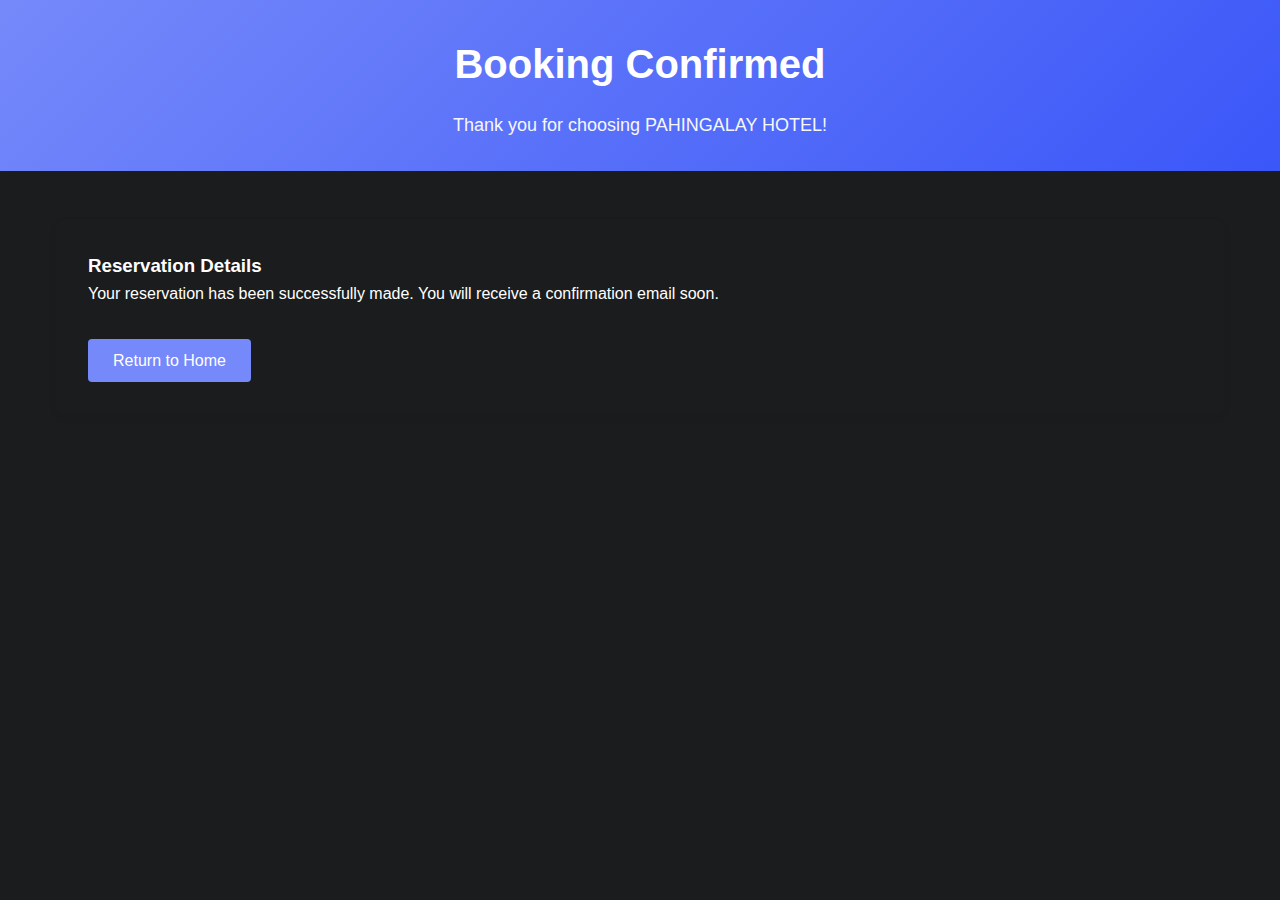
<file: templates/booking-confirmation.html>
<!DOCTYPE html>
<html lang="en">
<head>
    <meta charset="UTF-8">
    <meta name="viewport" content="width=device-width, initial-scale=1.0">
    <title>Booking Confirmation - PAHINGALAY HOTEL</title>
    <link rel="stylesheet" href="/static/css/booking.css">
</head>
<body>
    <main>
        <section class="booking-hero">
            <div class="container">
                <h1 class="booking-hero__title">Booking Confirmed</h1>
                <p class="booking-hero__subtitle">Thank you for choosing PAHINGALAY HOTEL!</p>
            </div>
        </section>

        <section class="booking-section">
            <div class="container">
                <div class="booking-form-container">
                    <h3 class="section-title">Reservation Details</h3>
                    <p>Your reservation has been successfully made. You will receive a confirmation email soon.</p>
                    <div class="form-navigation">
                        <a href="/" class="btn btn-primary">Return to Home</a>
                    </div>
                </div>
            </div>
        </section>
    </main>
</body>
</html>
</file>
<file: static/css/booking.css>
/* Base Styles (unchanged) */
:root {
    --primary-color: hsl(231, 93%, 72%);
    --primary-dark: hsl(231, 93%, 60%);
    --secondary-color: #161718;
    --text-color: hsla(0, 0%, 100%, 1);
    --text-light: hsl(229, 100%, 98%);
    --border-color: hsla(0, 0%, 100%, 0.2);
    --white: hsla(0, 0%, 100%, 1);
    --black: hsla(0, 0%, 0%, 1);
    --gray-100: hsla(210, 4%, 11%, 1);
    --gray-200: hsla(180, 2%, 8%, 1);
    --gray-300: hsla(0, 0%, 13%, 1);
    --gray-400: hsla(30, 8%, 5%, 1);
    --gray-500: hsla(0, 3%, 7%, 1);
    --gray-600: hsla(30, 3%, 34%, 1);
    --gray-700: hsla(40, 12%, 5%, 1);
    --gray-800: hsla(0, 0%, 0%, 0.8);
    --gray-900: hsla(0, 0%, 0%, 0.15);
    --success: #4caf50;
    --danger: #ef5350;
    --warning: #ff9800;
    --info: #03a9f4;
}

* {
    margin: 0;
    padding: 0;
    box-sizing: border-box;
}

body {
    font-family: 'Segoe UI', Tahoma, Geneva, Verdana, sans-serif;
    line-height: 1.6;
    color: var(--text-color);
    background-color: var(--gray-100);
}

a {
    text-decoration: none;
    color: inherit;
}

ul {
    list-style: none;
}

img {
    max-width: 100%;
    height: auto;
}

.container {
    width: 100%;
    max-width: 1200px;
    margin: 0 auto;
    padding: 0 1rem;
}

.section {
    padding: 4rem 0;
}

.section-header {
    text-align: center;
    margin-bottom: 3rem;
}

.section-header h2 {
    font-size: 2rem;
    margin-bottom: 1rem;
}

.section-header p {
    max-width: 600px;
    margin: 0 auto;
    color: var(--text-light);
}

.bg-light {
    background-color: var(--gray-100);
}

/* Buttons */
.btn {
    display: inline-block;
    padding: 0.5rem 1.5rem;
    border-radius: 0.25rem;
    font-weight: 500;
    text-align: center;
    cursor: pointer;
    transition: all 0.3s ease;
    border: 1px solid transparent;
}

.btn-primary {
    background-color: var(--primary-color);
    color: var(--white);
}

.btn-primary:hover {
    background-color: var(--primary-dark);
}

.btn-outline {
    background-color: transparent;
    border-color: var(--border-color);
    color: var(--text-color);
}

.btn-outline:hover {
    background-color: var(--gray-200);
}

.btn-white {
    background-color: var(--white);
    color: var(--black);
}

.btn-white:hover {
    background-color: var(--gray-100);
}

.btn-full {
    width: 100%;
}

/* Header */
.header {
    position: sticky;
    top: 0;
    z-index: 100;
    background-color: var(--gray-100);
    border-bottom: 1px solid var(--border-color);
}

.header-content {
    display: flex;
    align-items: center;
    justify-content: space-between;
    height: 4rem;
}

.logo a {
    font-size: 1.25rem;
    font-weight: 700;
}

.nav-list {
    display: none;
}

.book-now {
    display: none;
}

.mobile-menu-toggle {
    background: none;
    border: none;
    font-size: 1.25rem;
    cursor: pointer;
}

@media (min-width: 768px) {
    .nav-list {
        display: flex;
        gap: 1.5rem;
    }

    .nav-list a {
        font-size: 0.875rem;
        font-weight: 500;
        padding: 0.5rem 0;
        position: relative;
    }

    .nav-list a.active::after,
    .nav-list a:hover::after {
        content: '';
        position: absolute;
        bottom: 0;
        left: 0;
        width: 100%;
        height: 2px;
        background-color: var(--primary-color);
    }

    .book-now {
        display: block;
    }

    .mobile-menu-toggle {
        display: none;
    }
}

/* Mobile Menu */
.mobile-menu {
    position: fixed;
    top: 0;
    left: 0;
    width: 100%;
    height: 100%;
    background-color: var(--gray-100);
    z-index: 200;
    transform: translateX(-100%);
    transition: transform 0.3s ease;
}

.mobile-menu.active {
    transform: translateX(0);
}

.mobile-menu-header {
    display: flex;
    justify-content: space-between;
    align-items: center;
    padding: 1rem;
    border-bottom: 1px solid var(--border-color);
}

.mobile-menu-header span {
    font-weight: 700;
}

.mobile-menu-close {
    background: none;
    border: none;
    font-size: 1.25rem;
    cursor: pointer;
}

.mobile-menu-list {
    padding: 1rem;
}

.mobile-menu-list li {
    margin-bottom: 1rem;
}

.mobile-menu-list a {
    display: block;
    padding: 0.5rem 0;
    font-weight: 500;
}

.mobile-menu-list a.active {
    color: var(--primary-color);
}

/* Hero Section */
.hero-slider {
    position: relative;
    width: 100%;
    height: 100vh;
    overflow: hidden;
    list-style: none;
    margin: 0;
    padding: 0;
}

.slider-item {
    position: absolute;
    top: 0;
    left: 0;
    width: 100%;
    height: 100%;
    opacity: 0;
    visibility: hidden;
    transition: opacity 1s ease, visibility 1s ease;
    z-index: 0;
}

.slider-item.active {
    opacity: 1;
    visibility: visible;
    z-index: 1;
}

.slider-bg img {
    width: 100%;
    height: 100%;
    object-fit: cover;
}

/* Search Section */
.search-section {
    margin-top: -2rem;
    margin-bottom: 2rem;
    position: relative;
    z-index: 10;
}

.search-container {
    background-color: var(--gray-100);
    border-radius: 0.5rem;
    box-shadow: 0 0.5rem 1rem rgba(0, 0, 0, 0.15);
    padding: 1.5rem;
}

.search-grid {
    display: grid;
    grid-template-columns: 1fr;
    gap: 1rem;
}

.search-item {
    display: flex;
    flex-direction: column;
}

.search-item label {
    font-size: 0.875rem;
    font-weight: 500;
    margin-bottom: 0.5rem;
}

.search-item input,
.search-item select,
.search-item button {
    height: 2.5rem;
    padding: 0 0.75rem;
    border: 1px solid var(--border-color);
    border-radius: 0.25rem;
    font-size: 0.875rem;
}

.search-item select {
    appearance: none;
    background-image: url("data:image/svg+xml,%3Csvg xmlns='http://www.w3.org/2000/svg' width='16' height='16' viewBox='0 0 24 24' fill='none' stroke='currentColor' stroke-width='2' stroke-linecap='round' stroke-linejoin='round'%3E%3Cpath d='M6 9l6 6 6-6'/%3E%3C/svg%3E");
    background-repeat: no-repeat;
    background-position: right 0.75rem center;
    background-size: 1rem;
    padding-right: 2.5rem;
}

.date-picker-container {
    position: relative;
}

.date-picker-trigger {
    display: flex;
    align-items: center;
    width: 100%;
    height: 2.5rem;
    padding: 0 0.75rem;
    border: 1px solid var(--border-color);
    border-radius: 0.25rem;
    background-color: var(--gray-100);
    text-align: left;
    font-size: 0.875rem;
    cursor: pointer;
}

.date-picker-trigger i {
    margin-right: 0.5rem;
}

.date-picker {
    position: absolute;
    top: 100%;
    left: 0;
    z-index: 10;
    width: 100%;
    background-color: var(--gray-100);
    border: 1px solid var(--border-color);
    border-radius: 0.25rem;
    box-shadow: 0 0.5rem 1rem rgba(0, 0, 0, 0.15);
    display: none;
}

.date-picker.active {
    display: block;
}

.search-btn {
    height: 2.5rem;
    display: flex;
    align-items: center;
    justify-content: center;
}

.search-btn i {
    margin-right: 0.5rem;
}

@media (min-width: 768px) {
    .search-grid {
        grid-template-columns: repeat(2, 1fr);
    }
}

@media (min-width: 992px) {
    .search-grid {
        grid-template-columns: repeat(4, 1fr);
    }
}

/* Room Cards */
.room-grid {
    display: grid;
    grid-template-columns: 1fr;
    gap: 1.5rem;
}

.room-card {
    border: 1px solid var(--border-color);
    border-radius: 0.5rem;
    overflow: hidden;
    transition: box-shadow 0.3s ease;
}

.room-card:hover {
    box-shadow: 0 0.5rem 1rem rgba(0, 0, 0, 0.1);
}

.room-image {
    position: relative;
    height: 12rem;
}

.room-image img {
    width: 100%;
    height: 100%;
    object-fit: cover;
}

.room-badge {
    position: absolute;
    top: 0.5rem;
    left: 0.5rem;
    background-color: var(--danger);
    color: var(--white);
    padding: 0.25rem 0.5rem;
    border-radius: 0.25rem;
    font-size: 0.75rem;
    font-weight: 500;
}

.room-content {
    padding: 1rem;
}

.room-content h3 {
    margin-bottom: 0.5rem;
}

.room-content p {
    color: var(--text-light);
    margin-bottom: 1rem;
    font-size: 0.875rem;
}

.room-details {
    display: flex;
    justify-content: space-between;
    margin-bottom: 1rem;
    font-size: 0.875rem;
    color: var(--text-light);
}

.room-price {
    font-size: 1.25rem;
    font-weight: 700;
    margin-bottom: 1rem;
}

.price-period {
    font-size: 0.875rem;
    font-weight: 400;
    color: var(--text-light);
}

@media (min-width: 576px) {
    .room-grid {
        grid-template-columns: repeat(2, 1fr);
    }
}

@media (min-width: 992px) {
    .room-grid {
        grid-template-columns: repeat(4, 1fr);
    }
}

/* Amenities */
.amenities-grid {
    display: grid;
    grid-template-columns: repeat(2, 1fr);
    gap: 2rem;
}

.amenity-item {
    display: flex;
    flex-direction: column;
    align-items: center;
    text-align: center;
}

.amenity-icon {
    width: 4rem;
    height: 4rem;
    background-color: var(--gray-100);
    border-radius: 50%;
    display: flex;
    align-items: center;
    justify-content: center;
    margin-bottom: 1rem;
    box-shadow: 0 0.25rem 0.5rem rgba(0, 0, 0, 0.1);
    color: var(--primary-color);
    font-size: 1.5rem;
}

.amenity-item h3 {
    font-size: 1rem;
    font-weight: 500;
}

@media (min-width: 576px) {
    .amenities-grid {
        grid-template-columns: repeat(4, 1fr);
    }
}

@media (min-width: 992px) {
    .amenities-grid {
        grid-template-columns: repeat(8, 1fr);
    }
}

/* Testimonials */
.testimonials-grid {
    display: grid;
    grid-template-columns: 1fr;
    gap: 1.5rem;
}

.testimonial-card {
    background-color: var(--gray-100);
    border-radius: 0.5rem;
    padding: 1.5rem;
    box-shadow: 0 0.25rem 0.5rem rgba(0, 0, 0, 0.05);
}

.testimonial-rating {
    color: var(--warning);
    margin-bottom: 1rem;
}

.testimonial-text {
    margin-bottom: 1.5rem;
    font-style: italic;
}

.testimonial-author {
    display: flex;
    align-items: center;
}

.testimonial-avatar {
    width: 3rem;
    height: 3rem;
    border-radius: 50%;
    overflow: hidden;
    margin-right: 1rem;
}

.testimonial-avatar img {
    width: 100%;
    height: 100%;
    object-fit: cover;
}

.testimonial-info h4 {
    font-weight: 600;
}

.testimonial-info p {
    font-size: 0.875rem;
    color: var(--text-light);
}

@media (min-width: 768px) {
    .testimonials-grid {
        grid-template-columns: repeat(3, 1fr);
    }
}

/* Contact Section */
.contact-grid {
    display: grid;
    grid-template-columns: 1fr;
    gap: 2rem;
}

.contact-form-container {
    background-color: var(--gray-100);
    border-radius: 0.5rem;
    padding: 2rem;
    box-shadow: 0 0.25rem 0.5rem rgba(0, 0, 0, 0.05);
}

.contact-form h3 {
    margin-bottom: 1.5rem;
}

.form-group {
    margin-bottom: 1.5rem;
}

.form-group input,
.form-group textarea,
.form-group select {
    width: 100%;
    padding: 0.75rem;
    border: 1px solid var(--border-color);
    border-radius: 0.25rem;
    font-size: 0.875rem;
    background-color: var(--gray-200);
    color: var(--text-color);
    transition: border-color 0.3s ease, box-shadow 0.3s ease;
}

.form-group input:focus,
.form-group textarea:focus,
.form-group select:focus {
    outline: none;
    border-color: var(--primary-color);
    box-shadow: 0 0 0 2px rgba(99, 102, 241, 0.2);
}

.form-group textarea {
    resize: vertical;
}

.contact-info h3 {
    margin-bottom: 1.5rem;
}

.contact-details {
    margin-bottom: 2rem;
}

.contact-item {
    display: flex;
    margin-bottom: 1.5rem;
}

.contact-icon {
    width: 2.5rem;
    height: 2.5rem;
    background-color: var(--primary-color);
    color: var(--white);
    border-radius: 50%;
    display: flex;
    align-items: center;
    justify-content: center;
    margin-right: 1rem;
}

.contact-item h4 {
    font-weight: 600;
    margin-bottom: 0.25rem;
}

.map-container {
    height: 16rem;
    background-color: var(--gray-200);
    border-radius: 0.5rem;
    overflow: hidden;
}

.map-placeholder {
    width: 100%;
    height: 100%;
    display: flex;
    align-items: center;
    justify-content: center;
    color: var(--text-light);
}

@media (min-width: 992px) {
    .contact-grid {
        grid-template-columns: 1fr 1fr;
    }
}

/* Newsletter */
.newsletter-container {
    background-color: var(--gray-100);
    border-radius: 0.5rem;
    padding: 2rem;
    text-align: center;
}

.newsletter-container h3 {
    margin-bottom: 1rem;
}

.newsletter-container p {
    margin-bottom: 1.5rem;
    max-width: 600px;
    margin-left: auto;
    margin-right: auto;
    color: var(--text-light);
}

.newsletter-form {
    display: flex;
    flex-direction: column;
    gap: 1rem;
    max-width: 500px;
    margin: 0 auto;
}

.newsletter-form input {
    flex: 1;
    padding: 0.75rem;
    border: 1px solid var(--border-color);
    border-radius: 0.25rem;
}

@media (min-width: 576px) {
    .newsletter-form {
        flex-direction: row;
    }
}

/* Footer */
.footer {
    background-color: var(--gray-200);
    color: var(--white);
    padding: 3rem 0 1.5rem;
}

.footer-content {
    display: grid;
    grid-template-columns: 1fr;
    gap: 2rem;
    margin-bottom: 2rem;
}

.footer-column h3,
.footer-column h4 {
    margin-bottom: 1rem;
    font-weight: 600;
}

.footer-column p {
    color: var(--text-light);
    margin-bottom: 1rem;
}

.footer-column ul li {
    margin-bottom: 0.5rem;
}

.footer-column ul li a {
    color: var(--text-light);
    transition: color 0.3s ease;
}

.footer-column ul li a:hover {
    color: var(--white);
}

.social-links {
    display: flex;
    gap: 1rem;
}

.social-links a {
    width: 2.5rem;
    height: 2.5rem;
    background-color: var(--gray-800);
    border-radius: 50%;
    display: flex;
    align-items: center;
    justify-content: center;
    transition: background-color 0.3s ease;
}

.social-links a:hover {
    background-color: var(--primary-color);
}

.footer-bottom {
    text-align: center;
    padding-top: 1.5rem;
    border-top: 1px solid var(--gray-800);
    color: var(--text-light);
    font-size: 0.875rem;
}

@media (min-width: 576px) {
    .footer-content {
        grid-template-columns: repeat(2, 1fr);
    }
}

@media (min-width: 992px) {
    .footer-content {
        grid-template-columns: repeat(4, 1fr);
    }
}

/* Gallery Page Styles */
.gallery-section {
    padding: 4rem 0;
}

.tab-list {
    display: flex;
    flex-wrap: wrap;
    justify-content: center;
    gap: 0.5rem;
    margin-bottom: 3rem;
}

.tab-button {
    padding: 0.75rem 1.5rem;
    background-color: var(--gray-100);
    border: 1px solid var(--border-color);
    border-radius: 0.25rem;
    font-weight: 500;
    cursor: pointer;
    transition: all 0.3s ease;
}

.tab-button.active {
    background-color: var(--primary-color);
    color: var(--white);
    border-color: var(--primary-color);
}

.tab-content {
    display: none;
}

.tab-content.active {
    display: block;
}

.tab-header {
    text-align: center;
    margin-bottom: 2rem;
}

.tab-header h2 {
    font-size: 2rem;
    margin-bottom: 0.5rem;
}

.tab-header p {
    color: var(--text-light);
    max-width: 800px;
    margin: 0 auto;
}

.featured-gallery {
    display: grid;
    grid-template-columns: 1fr;
    gap: 1rem;
    margin-bottom: 1.5rem;
}

.gallery-grid {
    display: grid;
    grid-template-columns: repeat(2, 1fr);
    gap: 1rem;
}

.gallery-item {
    position: relative;
    border-radius: 0.5rem;
    overflow: hidden;
    cursor: pointer;
}

.gallery-item img {
    width: 100%;
    height: 100%;
    object-fit: cover;
    transition: transform 0.3s ease;
}

.gallery-item:hover img {
    transform: scale(1.05);
}

.gallery-caption {
    position: absolute;
    bottom: 0;
    left: 0;
    width: 100%;
    padding: 1rem;
    background: linear-gradient(to top, rgba(0, 0, 0, 0.7), transparent);
    color: var(--white);
}

.gallery-item.featured {
    height: 20rem;
}

@media (min-width: 768px) {
    .featured-gallery {
        grid-template-columns: repeat(2, 1fr);
    }

    .gallery-grid {
        grid-template-columns: repeat(3, 1fr);
    }
}

@media (min-width: 992px) {
    .gallery-grid {
        grid-template-columns: repeat(4, 1fr);
    }
}

/* Lightbox */
.lightbox {
    position: fixed;
    top: 0;
    left: 0;
    width: 100%;
    height: 100%;
    background-color: var(--gray-800);
    z-index: 1000;
    display: none;
}

.lightbox.active {
    display: flex;
    align-items: center;
    justify-content: center;
}

.lightbox-content {
    position: relative;
    max-width: 90%;
    max-height: 90%;
}

.lightbox-image-container {
    display: flex;
    align-items: center;
    justify-content: center;
}

.lightbox-image {
    max-width: 100%;
    max-height: 80vh;
    object-fit: contain;
}

.lightbox-caption {
    position: absolute;
    bottom: 0;
    left: 0;
    width: 100%;
    padding: 1rem;
    background: linear-gradient(to top, rgba(0, 0, 0, 0.7), transparent);
    color: var(--white);
    text-align: center;
}

.lightbox-close {
    position: absolute;
    top: 1rem;
    right: 1rem;
    background: none;
    border: none;
    color: var(--white);
    font-size: 2rem;
    cursor: pointer;
    z-index: 10;
}

.lightbox-nav {
    position: absolute;
    top: 50%;
    transform: translateY(-50%);
    background-color: rgba(0, 0, 0, 0.5);
    color: var(--white);
    width: 3rem;
    height: 3rem;
    border-radius: 50%;
    display: flex;
    align-items: center;
    justify-content: center;
    border: none;
    cursor: pointer;
    font-size: 1.5rem;
}

.lightbox-prev {
    left: 1rem;
}

.lightbox-next {
    right: 1rem;
}

/* CTA Section */
.cta-section {
    background-color: var(--gray-200);
    color: var(--white);
    padding: 4rem 0;
    text-align: center;
}

.cta-section h2 {
    font-size: 2rem;
    margin-bottom: 1rem;
}

.cta-section p {
    max-width: 600px;
    margin: 0 auto 2rem;
    font-size: 1.125rem;
}

.cta-buttons {
    display: flex;
    flex-direction: column;
    gap: 1rem;
    justify-content: center;
    max-width: 400px;
    margin: 0 auto;
}

@media (min-width: 576px) {
    .cta-buttons {
        flex-direction: row;
    }
}

/* Facilities Page Styles */
.facilities-section {
    padding: 4rem 0;
}

.facility-main {
    display: grid;
    grid-template-columns: 1fr;
    gap: 3rem;
    margin-bottom: 4rem;
}

.facility-info h2 {
    font-size: 2rem;
    margin-bottom: 1.5rem;
}

.facility-info p {
    margin-bottom: 1.5rem;
    color: var(--text-color);
}

.facility-features {
    margin-top: 2rem;
}

.facility-feature {
    display: flex;
    align-items: flex-start;
    margin-bottom: 1.5rem;
}

.feature-icon {
    width: 3rem;
    height: 3rem;
    background-color: var(--primary-color);
    opacity: 0.1;
    border-radius: 50%;
    display: flex;
    align-items: center;
    justify-content: center;
    margin-right: 1rem;
    color: var(--primary-color);
    font-size: 1.25rem;
}

.facility-feature h3 {
    font-size: 1.125rem;
    margin-bottom: 0.5rem;
}

.facility-feature p {
    font-size: 0.875rem;
    color: var(--text-light);
    margin-bottom: 0;
}

.facility-image {
    height: 25rem;
    border-radius: 0.5rem;
    overflow: hidden;
}

.facility-image img {
    width: 100%;
    height: 100%;
    object-fit: cover;
}

.facility-section-title {
    text-align: center;
    margin-bottom: 2rem;
    font-size: 1.5rem;
}

.facility-card-grid {
    display: grid;
    grid-template-columns: 1fr;
    gap: 1.5rem;
    margin-bottom: 4rem;
}

.facility-card {
    border: 1px solid var(--border-color);
    border-radius: 0.5rem;
    overflow: hidden;
}

.facility-card-image {
    height: 12rem;
}

.facility-card-image img {
    width: 100%;
    height: 100%;
    object-fit: cover;
}

.facility-card-content {
    padding: 1.5rem;
}

.facility-card-content h3 {
    margin-bottom: 0.5rem;
}

.facility-card-content p {
    color: var(--text-light);
    margin-bottom: 1rem;
    font-size: 0.875rem;
}

.facility-card-features {
    list-style: none;
}

.facility-card-features li {
    display: flex;
    align-items: center;
    margin-bottom: 0.5rem;
    font-size: 0.875rem;
}

.facility-card-features li i {
    color: var(--success);
    margin-right: 0.5rem;
    font-size: 0.75rem;
}

.facility-gallery {
    margin-bottom: 2rem;
}

.facility-gallery-container {
    display: flex;
    overflow-x: auto;
    gap: 1rem;
    padding-bottom: 1rem;
    scrollbar-width: none;
    -ms-overflow-style: none;
    position: relative;
}

.facility-gallery-container::-webkit-scrollbar {
    display: none;
}

.facility-gallery-item {
    flex: 0 0 auto;
    width: 20rem;
    height: 15rem;
    border-radius: 0.5rem;
    overflow: hidden;
}

.facility-gallery-item img {
    width: 100%;
    height: 100%;
    object-fit: cover;
}

.facility-gallery-nav {
    display: flex;
    justify-content: center;
    gap: 1rem;
    margin-top: 1rem;
}

.gallery-nav-prev,
.gallery-nav-next {
    width: 2.5rem;
    height: 2.5rem;
    border-radius: 50%;
    background-color: var(--gray-100);
    border: 1px solid var(--border-color);
    display: flex;
    align-items: center;
    justify-content: center;
    cursor: pointer;
}

.facility-gallery-view-all {
    text-align: center;
    margin-top: 1.5rem;
}

@media (min-width: 992px) {
    .facility-main {
        grid-template-columns: 1fr 1fr;
    }

    .facility-card-grid {
        grid-template-columns: repeat(4, 1fr);
    }
}

/* Booking Page Styles */
.booking-section {
    padding: 3rem 0;
    background-color: var(--gray-100);
}

.booking-header {
    margin-bottom: 2rem;
}

.booking-header h1 {
    font-size: 2rem;
    margin-bottom: 0.5rem;
}

.booking-header p {
    color: var(--text-light);
}

.booking-form-container {
    background-color: var(--gray-100);
    border-radius: 0.5rem;
    box-shadow: 0 0.25rem 0.5rem rgba(0, 0, 0, 0.05);
    padding: 2rem;
}

.booking-tabs {
    width: 100%;
}

.booking-tab-list {
    display: flex;
    flex-wrap: wrap;
    border-bottom: 1px solid var(--border-color);
    margin-bottom: 2rem;
}

.booking-tab {
    padding: 1rem 0;
    margin-right: 2rem;
    background: none;
    border: none;
    border-bottom: 2px solid transparent;
    font-weight: 500;
    cursor: pointer;
    color: var(--text-color);
}

.booking-tab.active {
    border-bottom-color: var(--primary-color);
    color: var(--primary-color);
}

.booking-tab-content {
    display: none;
}

.booking-tab-content.active {
    display: block;
}

.booking-info-box {
    background-color: var(--gray-200);
    border-radius: 0.5rem;
    padding: 1rem;
    margin-bottom: 1.5rem;
}

.booking-info-grid {
    display: grid;
    grid-template-columns: repeat(2, 1fr);
    gap: 1rem;
}

.info-label {
    font-size: 0.875rem;
    font-weight: 500;
    color: var(--text-light);
}

.info-value {
    color: var(--text-color);
}

.booking-tab-content h3 {
    margin-bottom: 1.5rem;
    font-size: 1.25rem;
}

.form-grid-2 {
    display: grid;
    grid-template-columns: 1fr;
    gap: 1.5rem;
    margin-bottom: 1.5rem;
}

.form-grid-3 {
    display: grid;
    grid-template-columns: 1fr;
    gap: 1.5rem;
    margin-bottom: 1.5rem;
}

.form-group label {
    display: block;
    margin-bottom: 0.5rem;
    font-weight: 500;
    color: var(--text-color);
}

.form-input,
.form-group select {
    width: 100%;
    padding: 0.75rem;
    border: 1px solid var(--border-color);
    border-radius: 0.25rem;
    font-size: 0.875rem;
    background-color: var(--gray-200);
    color: var(--text-color);
    transition: border-color 0.3s ease, box-shadow 0.3s ease;
}

.form-input:focus,
.form-group select:focus {
    outline: none;
    border-color: var(--primary-color);
    box-shadow: 0 0 0 2px rgba(99, 102, 241, 0.2);
}

.form-group select {
    appearance: none;
    background-image: url("data:image/svg+xml,%3Csvg xmlns='http://www.w3.org/2000/svg' width='16' height='16' viewBox='0 0 24 24' fill='none' stroke='currentColor' stroke-width='2' stroke-linecap='round' stroke-linejoin='round'%3E%3Cpath d='M6 9l6 6 6-6'/%3E%3C/svg%3E");
    background-repeat: no-repeat;
    background-position: right 0.75rem center;
    background-size: 1rem;
    padding-right: 2.5rem;
}

.input-wrapper {
    position: relative;
    width: 100%;
}

.input-icon {
    position: absolute;
    top: 50%;
    left: 0.75rem;
    transform: translateY(-50%);
    color: var(--text-light);
    font-size: 1rem;
    pointer-events: none;
}

.input-wrapper select {
    padding-left: 2.5rem;
    width: 100%;
}

.input-wrapper select:focus + .input-icon {
    color: var(--primary-color);
}

.radio-group {
    display: flex;
    gap: 1rem;
}

.radio-item {
    display: flex;
    align-items: center;
}

.radio-item input[type="radio"] {
    margin-right: 0.5rem;
}

.form-divider {
    height: 1px;
    background-color: var(--border-color);
    margin: 2rem 0;
}

.companions-header {
    display: flex;
    justify-content: space-between;
    align-items: center;
    margin-bottom: 1.5rem;
}

.companions-header p {
    font-size: 0.875rem;
    color: var(--text-light);
}

.companions-table-container {
    margin-bottom: 1.5rem;
    overflow-x: auto;
}

.companions-table {
    width: 100%;
    border-collapse: collapse;
}

.companions-table th,
.companions-table td {
    padding: 0.75rem;
    text-align: left;
    border-bottom: 1px solid var(--border-color);
}

.companions-table th {
    font-weight: 500;
    font-size: 0.75rem;
    text-transform: uppercase;
    color: var(--text-light);
}

.companions-table input,
.companions-table select {
    width: 100%;
    padding: 0.5rem;
    border: 1px solid var(--border-color);
    border-radius: 0.25rem;
    font-size: 0.875rem;
    background-color: var(--gray-200);
    color: var(--text-color);
}

.form-navigation {
    display: flex;
    justify-content: space-between;
    margin-top: 2rem;
}

.radio-card-group {
    display: grid;
    grid-template-columns: 1fr;
    gap: 0.75rem;
}

.radio-card {
    position: relative;
    border: 1px solid var(--border-color);
    border-radius: 0.25rem;
    padding: 0.75rem;
}

.radio-card input[type="radio"] {
    position: absolute;
    opacity: 0;
}

.radio-card label {
    display: block;
    margin: 0;
    cursor: pointer;
}

.radio-card input[type="radio"]:checked + label {
    font-weight: 600;
}

.radio-card input[type="radio"]:checked + label::before {
    content: '';
    position: absolute;
    top: 0;
    left: 0;
    width: 100%;
    height: 100%;
    border: 2px solid var(--primary-color);
    border-radius: 0.25rem;
    pointer-events: none;
}

.bed-type-group {
    grid-template-columns: repeat(3, 1fr);
}

.booking-summary {
    background-color: var(--gray-200);
    border-radius: 0.5rem;
    padding: 1.5rem;
}

.booking-summary h4 {
    font-weight: 600;
    margin-bottom: 1rem;
}

.summary-details {
    font-size: 0.875rem;
}

.summary-item {
    display: flex;
    justify-content: space-between;
    margin-bottom: 0.5rem;
}

.summary-item:last-child {
    margin-top: 0.5rem;
    padding-top: 0.5rem;
    border-top: 1px solid var(--border-color);
    font-weight: 600;
}

@media (min-width: 768px) {
    .form-grid-2 {
        grid-template-columns: repeat(2, 1fr);
    }

    .form-grid-3 {
        grid-template-columns: repeat(3, 1fr);
    }

    .radio-card-group {
        grid-template-columns: repeat(2, 1fr);
    }
}

/* Room Details Page Styles */
.rooms-section {
    padding: 4rem 0;
    background-color: var(--gray-100);
}

.room-detail-card {
    background-color: var(--gray-100);
    border-radius: 0.5rem;
    overflow: hidden;
    margin-bottom: 2rem;
    box-shadow: 0 0.25rem 0.5rem rgba(0, 0, 0, 0.05);
    display: flex;
    flex-direction: column;
}

.room-detail-image {
    height: 15rem;
}

.room-detail-image img {
    width: 100%;
    height: 100%;
    object-fit: cover;
}

.room-detail-content {
    padding: 1.5rem;
}

.room-detail-header {
    display: flex;
    flex-direction: column;
    gap: 1rem;
    margin-bottom: 1rem;
}

.room-rating {
    display: flex;
    align-items: center;
    color: var(--warning);
    font-size: 0.875rem;
}

.room-rating span {
    color: var(--text-light);
    margin-left: 0.5rem;
}

.room-price {
    text-align: left;
}

.price {
    font-size: 1.5rem;
    font-weight: 700;
}

.price-period {
    font-size: 0.875rem;
    color: var(--text-light);
}

.room-description {
    margin-bottom: 1.5rem;
    color: var(--text-color);
}

.room-specs {
    display: grid;
    grid-template-columns: repeat(2, 1fr);
    gap: 1rem;
    margin-bottom: 1.5rem;
}

.room-spec {
    padding: 0.75rem;
    background-color: var(--gray-200);
    border-radius: 0.25rem;
}

.spec-label {
    font-size: 0.75rem;
    color: var(--text-light);
    margin-bottom: 0.25rem;
}

.spec-value {
    font-weight: 500;
}

.room-features {
    margin-bottom: 1.5rem;
}

.features-label {
    font-size: 0.875rem;
    color: var(--text-light);
    margin-bottom: 0.75rem;
}

.features-grid {
    display: grid;
    grid-template-columns: repeat(2, 1fr);
    gap: 0.75rem;
}

.feature-item {
    display: flex;
    align-items: center;
    font-size: 0.875rem;
}

.feature-item i {
    color: var(--success);
    margin-right: 0.5rem;
    font-size: 0.75rem;
}

.room-actions {
    display: flex;
    flex-direction: column;
    gap: 1rem;
}

@media (min-width: 768px) {
    .room-detail-card {
        flex-direction: row;
    }

    .room-detail-image {
        width: 40%;
        height: auto;
    }

    .room-detail-content {
        width: 60%;
    }

    .room-detail-header {
        flex-direction: row;
        justify-content: space-between;
        align-items: flex-start;
    }

    .room-price {
        text-align: right;
    }

    .room-specs {
        grid-template-columns: repeat(3, 1fr);
    }

    .features-grid {
        grid-template-columns: repeat(3, 1fr);
    }

    .room-actions {
        flex-direction: row;
        justify-content: flex-end;
    }
}

/* Booking Confirmation Styles */
.confirmation-section {
    padding: 4rem 0;
    background-color: var(--gray-100);
}

.confirmation-container {
    max-width: 800px;
    margin: 0 auto;
    background-color: var(--gray-100);
    border-radius: 0.5rem;
    padding: 2rem;
    text-align: center;
    box-shadow: 0 0.25rem 0.5rem rgba(0, 0, 0, 0.05);
}

.confirmation-icon {
    width: 4rem;
    height: 4rem;
    background-color: var(--success);
    color: var(--white);
    border-radius: 50%;
    display: flex;
    align-items: center;
    justify-content: center;
    margin: 0 auto 1.5rem;
    font-size: 2rem;
}

.confirmation-container h1 {
    margin-bottom: 1rem;
}

.confirmation-message {
    margin-bottom: 2rem;
    color: var(--text-light);
}

.confirmation-details {
    background-color: var(--gray-200);
    border-radius: 0.5rem;
    padding: 1.5rem;
    margin-bottom: 2rem;
}

.confirmation-row {
    display: grid;
    grid-template-columns: 1fr;
    gap: 1rem;
    margin-bottom: 1rem;
}

.confirmation-row:last-child {
    margin-bottom: 0;
}

.confirmation-item {
    text-align: left;
}

.item-label {
    font-size: 0.875rem;
    color: var(--text-light);
    margin-bottom: 0.25rem;
}

.item-value {
    font-weight: 500;
}

.next-steps {
    text-align: left;
    margin-bottom: 2rem;
}

.next-steps h3 {
    margin-bottom: 1rem;
}

.next-steps ul {
    list-style-type: disc;
    padding-left: 1.5rem;
}

.next-steps li {
    margin-bottom: 0.5rem;
    color: var(--text-color);
}

.confirmation-actions {
    display: flex;
    flex-direction: column;
    gap: 1rem;
}

@media (min-width: 576px) {
    .confirmation-row {
        grid-template-columns: repeat(2, 1fr);
    }

    .confirmation-actions {
        flex-direction: row;
        justify-content: center;
    }
}

/* Contact Page Styles */
.contact-page-section {
    padding: 4rem 0;
}

.contact-page-grid {
    display: grid;
    grid-template-columns: 1fr;
    gap: 2rem;
    margin-bottom: 3rem;
}

.contact-form-container,
.contact-info-container {
    background-color: var(--gray-100);
    border-radius: 0.5rem;
    padding: 2rem;
    box-shadow: 0 0.25rem 0.5rem rgba(0, 0, 0, 0.05);
}

.contact-form-container h2,
.contact-info-container h2,
.map-section h2 {
    margin-bottom: 1.5rem;
}

.contact-info-list {
    margin-bottom: 2rem;
}

.contact-info-item {
    display: flex;
    margin-bottom: 1.5rem;
}

.contact-info-item:last-child {
    margin-bottom: 0;
}

.contact-icon {
    width: 3rem;
    height: 3rem;
    background-color: var(--primary-color);
    opacity: 0.1;
    border-radius: 50%;
    display: flex;
    align-items: center;
    justify-content: center;
    margin-right: 1rem;
    color: var(--primary-color);
    font-size: 1.25rem;
}

.contact-details h3 {
    font-size: 1.125rem;
    margin-bottom: 0.5rem;
}

.contact-details p {
    color: var(--text-light);
    margin-bottom: 0.25rem;
}

.social-media-contact h3 {
    margin-bottom: 1rem;
}

.map-section {
    text-align: center;
}

.map-container {
    height: 25rem;
    background-color: var(--gray-200);
    border-radius: 0.5rem;
    overflow: hidden;
}

/* FAQ Section */
.faq-section {
    padding: 4rem 0;
    background-color: var(--gray-100);
}

.faq-section h2 {
    text-align: center;
    margin-bottom: 2rem;
}

.faq-container {
    max-width: 800px;
    margin: 0 auto;
}

.faq-item {
    background-color: var(--gray-100);
    border-radius: 0.5rem;
    margin-bottom: 1rem;
    overflow: hidden;
}

.faq-question {
    display: flex;
    justify-content: space-between;
    align-items: center;
    padding: 1.25rem;
    cursor: pointer;
}

.faq-question h3 {
    font-size: 1.125rem;
    font-weight: 500;
}

.faq-toggle {
    background: none;
    border: none;
    font-size: 1rem;
    color: var(--text-light);
    cursor: pointer;
    transition: transform 0.3s ease;
}

.faq-item.active .faq-toggle {
    transform: rotate(45deg);
}

.faq-answer {
    padding: 0 1.25rem 1.25rem;
    display: none;
}

.faq-item.active .faq-answer {
    display: block;
}

@media (min-width: 768px) {
    .contact-page-grid {
        grid-template-columns: repeat(2, 1fr);
    }
}

/* Flatpickr Custom Styles */
.flatpickr-calendar {
    background-color: var(--gray-100);
    border: 1px solid var(--border-color);
    border-radius: 0.25rem;
    box-shadow: 0 0.5rem 1rem rgba(0, 0, 0, 0.15);
    font-family: 'Segoe UI', Tahoma, Geneva, Verdana, sans-serif;
    color: var(--text-color);
}

.flatpickr-day {
    color: var(--text-color);
    border-radius: 0.25rem;
}

.flatpickr-day:hover, .flatpickr-day:focus {
    background-color: var(--primary-color);
    color: var(--white);
}

.flatpickr-day.selected, .flatpickr-day.selected:hover {
    background-color: var(--primary-dark);
    color: var(--white);
    border-color: var(--primary-dark);
}

.flatpickr-day.disabled, .flatpickr-day.disabled:hover {
    color: var(--text-light);
    opacity: 0.5;
    cursor: not-allowed;
}

.flatpickr-monthDropdown-months, .flatpickr-yearDropdown {
    color: var(--text-color);
    background-color: var(--gray-200);
}

.flatpickr-prev-month, .flatpickr-next-month {
    color: var(--text-color);
}

.flatpickr-prev-month:hover, .flatpickr-next-month:hover {
    color: var(--primary-color);
}

.flatpickr-current-month .flatpickr-monthDropdown-months {
    color: var(--text-color);
}

.flatpickr-input {
    background-color: var(--gray-200) !important;
    border: 1px solid var(--border-color) !important;
    color: var(--text-color) !important;
    padding-left: 2.5rem !important;
    cursor: pointer;
}

.flatpickr-input:focus {
    border-color: var(--primary-color) !important;
    box-shadow: 0 0 0 2px rgba(99, 102, 241, 0.2) !important;
}

.date-picker-input {
    width: 100%;
    padding: 0.75rem;
    padding-left: 2.5rem;
    border: 1px solid var(--border-color);
    border-radius: 0.25rem;
    font-size: 0.875rem;
    background-color: var(--gray-200);
    color: var(--text-color);
}

/* Booking Hero Section */
.booking-hero {
    padding: 2rem 0 2rem; /* Increased top padding to push content lower */
    background: linear-gradient(135deg, var(--primary-color), var(--primary-dark));
    text-align: center;
}

.hero-content {
    max-width: 800px; /* Matches container max-width for alignment */
    margin: 0 auto;
}

.booking-hero__title {
    font-size: 2.5rem; /* Consistent with other section titles */
    font-weight: 700;
    color: var(--text-color);
    margin-bottom: 1rem;
}

.booking-hero__subtitle {
    font-size: 1.125rem;
    color: var(--text-light);
    line-height: 1.5;
}
</file>
